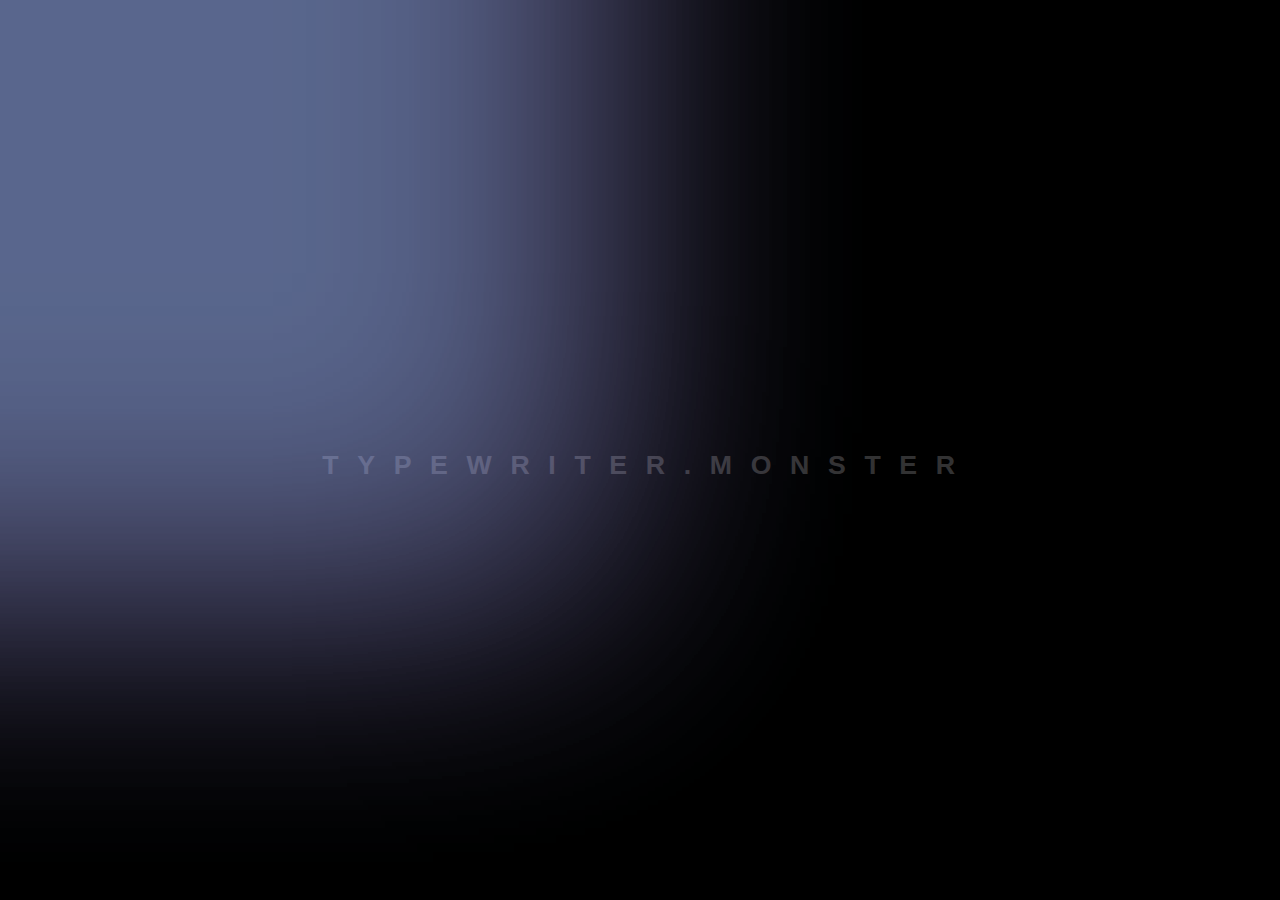
<file: index.html>
<!doctype html>
<html>

<head>
  <meta charset="utf-8">
  <meta name="viewport" content="width=device-width, initial-scale=1.0">
  <title>Typewriter.Monster</title>
  <style>
    body {
      background: #000;
    }

    h1 {
      position: absolute;
      width: 100%;
      text-align: center;
      top: 48vh;
      color: #fff;
      font-family: 'Trebuchet MS', Helvetica, sans-serif;
      letter-spacing: .7em;
      font-size: 20pt;
      font-weight: 900;
      opacity: .2;
      text-transform: uppercase;
    }

    div {
      position: absolute;
      width: .001vmin;
      height: .001vmin;
      border-radius: 50%;
      opacity: .25;
    }

    div:nth-child(2) {
      -webkit-box-shadow: 0 0 45vmax 45vmax #ff00ff;
      box-shadow: 0 0 45vmax 45vmax #ff00ff;
      -webkit-animation: hue 10s 0s linear infinite, move1 19s 0s linear infinite;
      animation: hue 10s 0s linear infinite, move1 19s 0s linear infinite;
    }

    div:nth-child(3) {
      -webkit-box-shadow: 0 0 45vmax 45vmax #ffffff;
      box-shadow: 0 0 45vmax 45vmax #ffffff;
      -webkit-animation: hue 15s 0s linear infinite, move2 25s 0s linear infinite;
      animation: hue 15s 0s linear infinite, move2 25s 0s linear infinite;
    }

    div:nth-child(4) {
      -webkit-box-shadow: 0 0 45vmax 45vmax #00ffff;
      box-shadow: 0 0 45vmax 45vmax #00ffff;
      -webkit-animation: hue 20s 0s linear infinite, move3 15s 0s linear infinite;
      animation: hue 20s 0s linear infinite, move3 15s 0s linear infinite;
      opacity: .2;
    }

    @-webkit-keyframes hue {
      0% {
        -webkit-filter: hue-rotate(0deg);
        filter: hue-rotate(0deg);
      }

      100% {
        -webkit-filter: hue-rotate(360deg);
        filter: hue-rotate(360deg);
      }
    }

    @keyframes hue {
      0% {
        -webkit-filter: hue-rotate(0deg);
        filter: hue-rotate(0deg);
      }

      100% {
        -webkit-filter: hue-rotate(360deg);
        filter: hue-rotate(360deg);
      }
    }

    @-webkit-keyframes move1 {
      0% {
        top: 0vh;
        left: 50vw;
      }

      25% {
        left: 0vw;
      }

      50% {
        top: 100vh;
      }

      75% {
        left: 100vw;
      }

      100% {
        top: 0vh;
        left: 50vw;
      }
    }

    @keyframes move1 {
      0% {
        top: 0vh;
        left: 50vw;
      }

      25% {
        left: 0vw;
      }

      50% {
        top: 100vh;
      }

      75% {
        left: 100vw;
      }

      100% {
        top: 0vh;
        left: 50vw;
      }
    }

    @-webkit-keyframes move2 {
      0% {
        top: 50vh;
        left: 100vw;
      }

      25% {
        top: 100vh;
      }

      50% {
        left: 0vw;
      }

      75% {
        top: 0vh;
      }

      100% {
        top: 50vh;
        left: 100vw;
      }
    }

    @keyframes move2 {
      0% {
        top: 50vh;
        left: 100vw;
      }

      25% {
        top: 100vh;
      }

      50% {
        left: 0vw;
      }

      75% {
        top: 0vh;
      }

      100% {
        top: 50vh;
        left: 100vw;
      }
    }

    @-webkit-keyframes move3 {
      0% {
        top: 100vh;
        left: 50vw;
      }

      25% {
        left: 100vw;
      }

      50% {
        top: 0vh;
      }

      75% {
        left: 0vw;
      }

      100% {
        top: 100vh;
        left: 50vw;
      }
    }

    @keyframes move3 {
      0% {
        top: 100vh;
        left: 50vw;
      }

      25% {
        left: 100vw;
      }

      50% {
        top: 0vh;
      }

      75% {
        left: 0vw;
      }

      100% {
        top: 100vh;
        left: 50vw;
      }
    }
  </style>
</head>

<body>
  <h1>typewriter.monster</h1>
  <div></div>
  <div></div>
  <div></div>
  <script>
    /**/
  </script>
</body>

</html>
</file>
